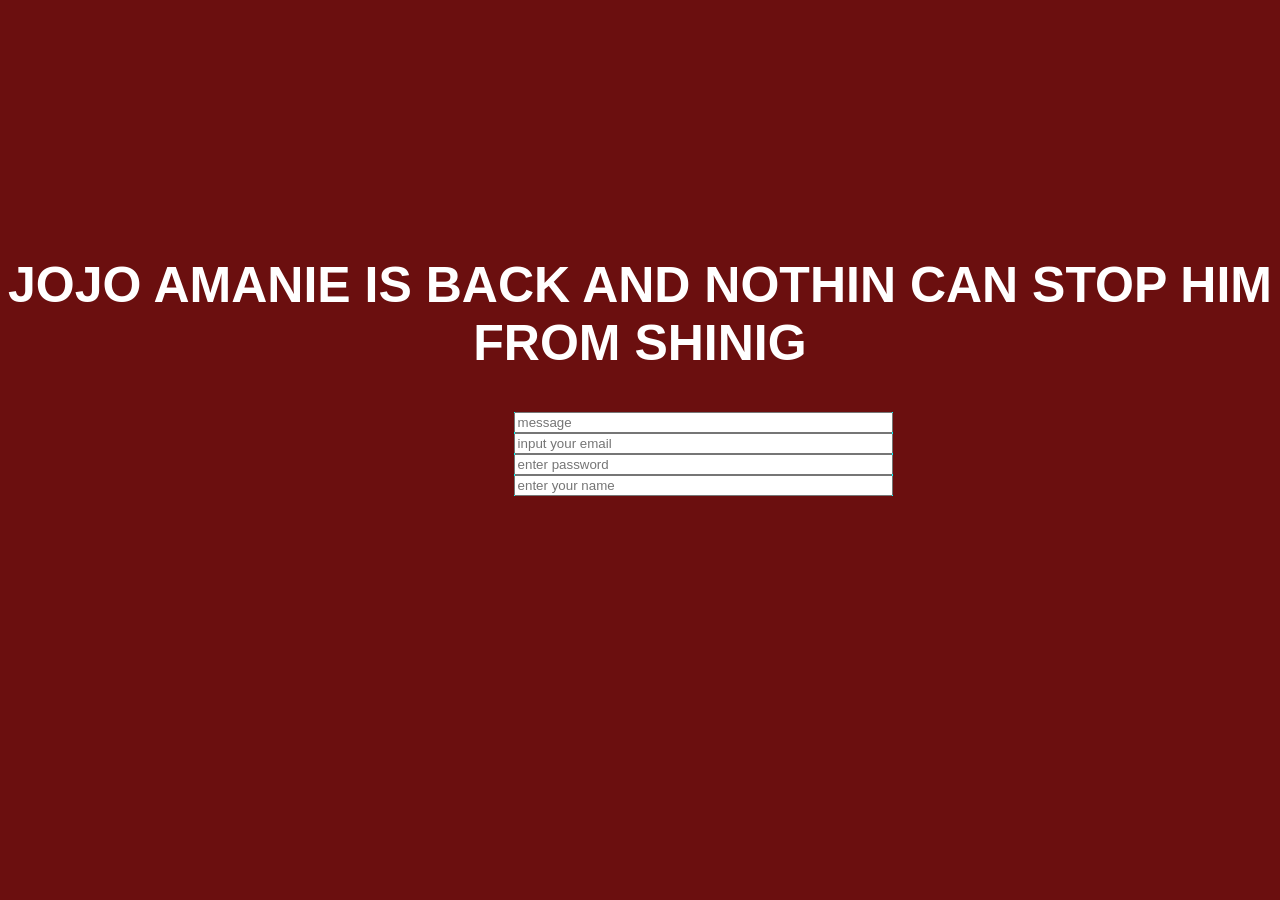
<file: backtocoding.html>
<!DOCTYPE html>
<html lang="en">
<head>
    <meta charset="UTF-8">
    <meta name="viewport" content="width=device-width, initial-scale=1.0">
    <title>Document</title>
    <style>
        body{
            background-color: rgb(107, 15, 15);
            color: white;
            font-size: 50px;
            font-family: Arial, Helvetica, sans-serif;
            font-weight: 900;
            margin-top: 20%;
            text-align: center;
          

        }
        .form-box{
            display:grid;
            margin-top: 40px;
            margin-left: 40%;
            width: 30%;
            height: 50%;
            background-color: aqua;
        }
    </style>
</head>

<body>
    <div>
        JOJO AMANIE IS BACK AND NOTHIN CAN STOP HIM FROM SHINIG
        <form class="form-box" >
            <input type="text" name="message" placeholder="message">
              <input type="email" name="email" placeholder="input your email">
                <input type="password" name="password" placeholder="enter password">
                  <input type="name" name="ur name" placeholder="enter your name">
        </form>
    </div>
</body>
</html>
</file>
